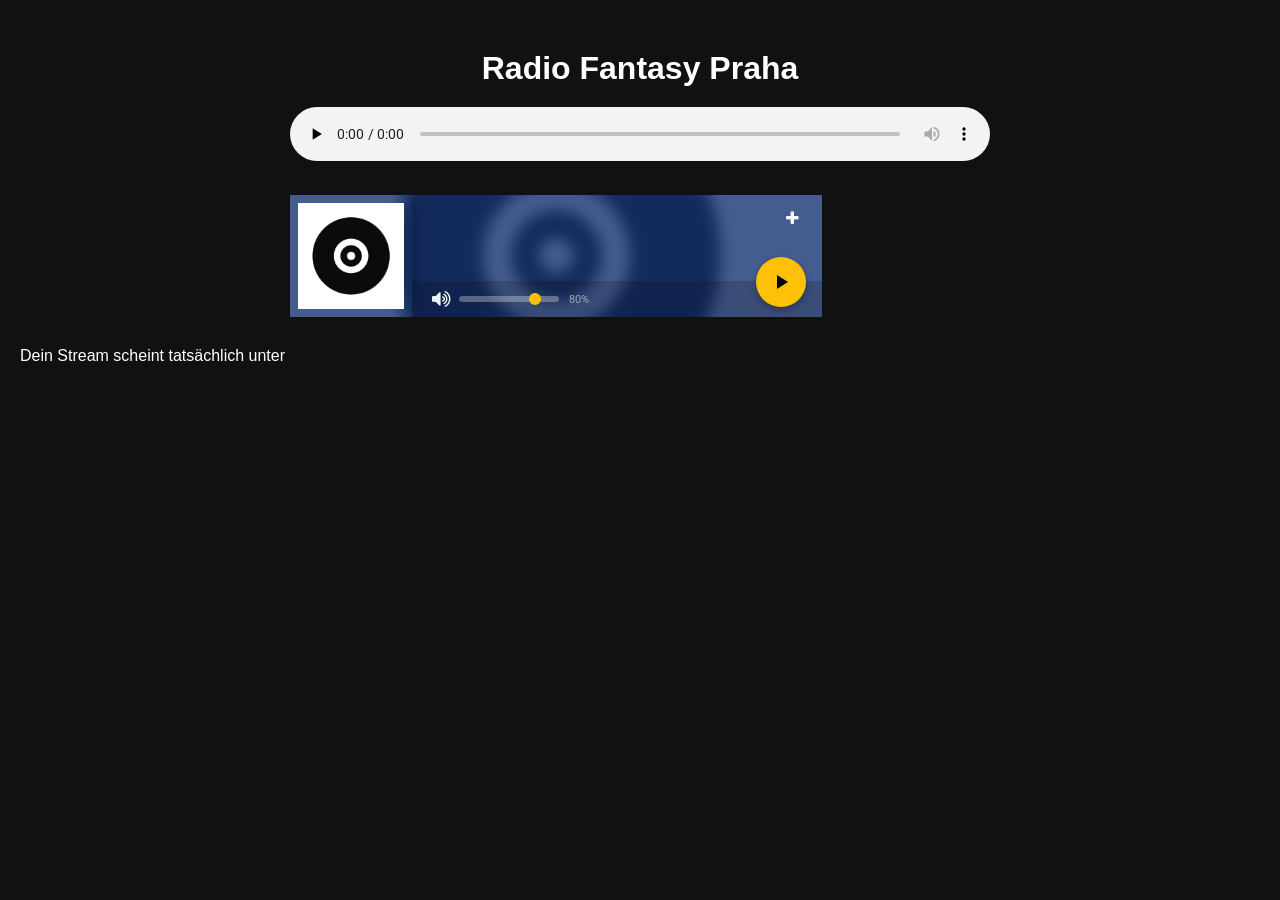
<file: index.html>
<!DOCTYPE html>
<html lang="de">
<head>
<meta charset="utf-8">
<meta name="viewport" content="width=device-width, initial-scale=1">

<title>Radio Fantasy Praha</title>

<link rel="stylesheet" href="css/myCast.min.css">
<link href="https://fonts.googleapis.com/icon?family=Material+Icons" rel="stylesheet">

<style>
body{
    margin:0;
    padding:20px;
    background:#111;
    color:#fff;
    font-family:Arial,sans-serif;
}

.wrapper{
    max-width:700px;
    margin:30px auto;
}

h1{
    text-align:center;
    margin-bottom:20px;
}

.audio-player{
    margin-bottom:30px;
}

audio{
    width:100%;
}
</style>

<script src="https://code.jquery.com/jquery-3.0.0.min.js"></script>
</head>

<body>

<div class="wrapper">

<h1>Radio Fantasy Praha</h1>

<div class="audio-player">
    <audio controls preload="none">
        <source src="https://streamsrv-fantasy.kechit.eu/fantasy_praha_main" type="audio/mpeg">
        Ihr Browser unterstützt kein HTML5-Audio.
    </audio>
</div>

<div id="radio1" class="myCast"></div>

</div>

<script src="js/myCast.min.js"></script>

<script>
$(document).ready(function(){

    $("#radio1").myCast({
        URL: "https://streamsrv-fantasy.kechit.eu",
        version: "icecast",
        mount_point: "fantasy_praha_main",
        bg: "darkblue",
        accent: "amber",
        artwork: true,
        blur: true,
        blur_opacity: 0.20,
        autoplay: false,
        volume: 0.8
    });

});
</script>

</body>
</html>

Dein Stream scheint tatsächlich unter
</file>
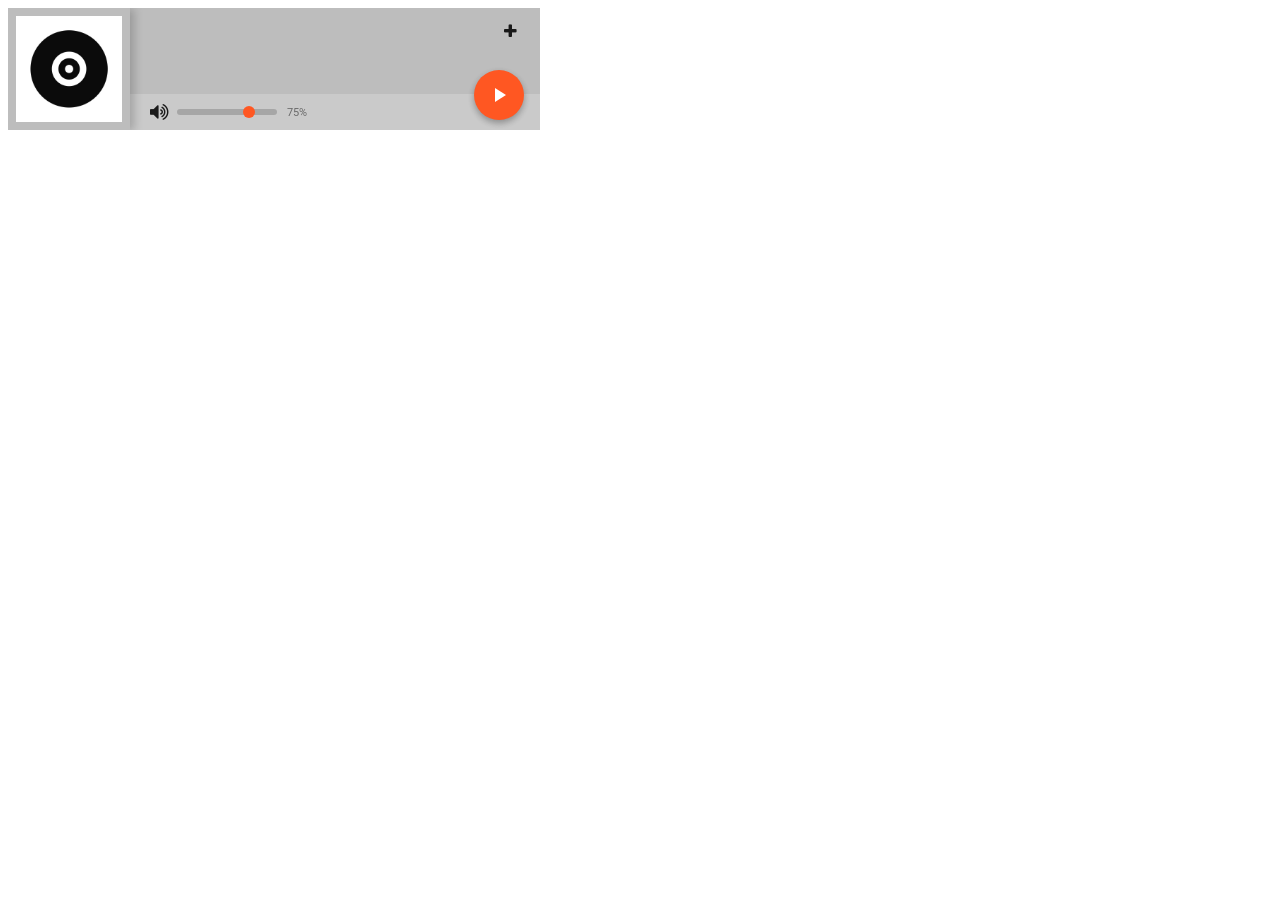
<file: blank_example.html>
<!doctype html>
<html>
<head>
<meta charset="utf-8">
<title>myCast</title>
<meta name="viewport" content="width=device-width, initial-scale=1.0">
<link href="css/myCast.min.css" type="text/css" rel="stylesheet">
<script src="https://code.jquery.com/jquery-3.0.0.min.js"></script>
</head>
<body>
<div class="myCast" id="stream1"></div>
<script src="js/myCast.min.js"></script>
<script>
    $("#stream1").myCast({
	    URL: "http://s01.webradio-solutionscast.com:4060",
        version: "2",
    })
</script>
</body>
</html>
</file>
<file: css/myCast.min.css>
/* myCast - Fantastic Shoutcast & Icecast Radio Player  v1.8 [10/30/18] - (c) 2017, Diego Navarro [dgone1988@gmail.com] */
@import url('https://maxcdn.bootstrapcdn.com/font-awesome/4.7.0/css/font-awesome.min.css');
@import url('https://fonts.googleapis.com/css?family=Roboto:300,400,400i,500,700,900');
.myCast .player-wpr{max-width:532px;height:122px;font-family:'Roboto',Arial,sans-serif;font-weight:400;text-align:left;color:rgba(0,0,0,.87);position:relative;overflow:hidden;-webkit-font-smoothing:antialiased;-moz-osx-font-smoothing:grayscale;text-rendering:optimizeLegibility}.myCast .bg-wpr{width:100%;height:122px;background:#f5f5f5;overflow:hidden;z-index:100}.myCast .player-ctr{height:122px;position:relative;overflow:hidden;z-index:101}.myCast .blur{width:100%;height:122px;position:absolute;opacity:0;display:none;-webkit-transform:scale(1.5);-moz-transform:scale(1.5);-ms-transform:scale(1.5);-o-transform:scale(1.5);transform:scale(1.5);z-index:100}.myCast .album-cover-wpr{width:122px;height:100%;position:absolute;box-shadow:4px 1px 9px rgba(0,0,0,.2);-moz-box-shadow:4px 1px 9px rgba(0,0,0,.2);-webkit-box-shadow:4px 1px 9px rgba(0,0,0,.2);z-index:102}.myCast .album-cover{width:106px;height:106px;background-size:cover;position:absolute;top:8px;left:8px;-webkit-animation-delay:1s;animation-delay:1s;z-index:103}.myCast .track-info{position:relative;margin-left:122px;padding-left:20px;padding-right:56px;padding-top:15px;z-index:104;animation-duration:2s}.myCast .track-title{font-size:22px;color:#rgba(0,0,0,1);overflow:hidden;text-overflow:ellipsis;white-space:nowrap}.myCast .artist-name{font-size:16px;color:rgba(0,0,0,.54);overflow:hidden;text-overflow:ellipsis;white-space:nowrap}.myCast .ppBtn{width:50px;height:50px;background-repeat:no-repeat;background-position:center center;background-size:34px 34px;font-size:16px;text-align:center;position:absolute;right:16px;bottom:10px;border-radius:50%;-webkit-box-shadow:0 3px 6px rgba(0,0,0,.13),0 3px 6px rgba(0,0,0,.19);-moz-box-shadow:0 3px 6px rgba(0,0,0,.13),0 3px 6px rgba(0,0,0,.19);box-shadow:0 3px 6px rgba(0,0,0,.13),0 3px 6px rgba(0,0,0,.19);cursor:pointer;z-index:400}.myCast .play-btn{color:rgba(0,0,0,1);background:#FF5722 url(../img/playw.svg);background-repeat:no-repeat;background-position:center center;background-size:34px 34px;-webkit-transition:all 0.5s;-moz-transition:all 0.5s;transition:all 0.5s}.myCast .stop-btn{color:rgba(0,0,0,1);background:#FF5722 url(../img/pausew.svg);background-repeat:no-repeat;background-position:center center;background-size:34px 34px;-webkit-transition:all 0.5s;-moz-transition:all 0.5s;transition:all 0.5s}.myCast .play-btn:hover,.myCast .stop-btn:hover{background-color:#F4511E}.myCast .controls-wpr{height:36px;background:rgba(255,255,255,1);text-align:left;position:absolute;bottom:0;left:0;right:0;margin-left:122px;padding-top:0;padding-left:20px;padding-right:46px;z-index:101}.myCast .volume-slider-wpr{padding-left:25px;padding-right:60px}.myCast .volume-slider{display:inline-block}.myCast .vol-value{width:36px;font-size:11px;line-height:38px;text-align:center;position:relative;margin-left:0;vertical-align:top;display:inline-block}.myCast .vol-icon{width:16px;height:16px;line-height:16px;position:absolute;top:10px;font-size:20px;color:rgba(0,0,0,.87)}.myCast .vol-icon1::before{content:"\f026"}.myCast .vol-icon2::before{content:"\f027"}.myCast .vol-icon3::before{content:"\f028"}.myCast .more{width:16px;height:16px;font-size:16px;color:rgba(0,0,0,.87);position:absolute;top:15px;right:20px;cursor:pointer;-webkit-transition:all ease 0.6s;-moz-transition:all ease 0.6s;transition:all ease 0.6s;z-index:401}.myCast .more::before{content:"\f067"}.myCast .morert{-webkit-transform:rotate(-45deg);-moz-transform:rotate(45deg);-ms-transform:rotate(-45deg);-o-transform:rotate(-45deg);transform:rotate(-45deg)}.myCast .data-panel{height:132px;position:relative;left:0;top:0;padding:8px 82px 8px 8px;display:none;z-index:300;animation-duration:2s}.myCast .data-panel-row{height:32px;position:relative;margin-bottom:5px}.myCast .data-panel-info{height:32px;background:#fff;font-size:12px;color:rgba(0,0,0,.54);line-height:32px;position:relative;padding-left:32px;padding-right:12px;margin-left:12px;border-radius:0 20px 20px 0;overflow:hidden;text-overflow:ellipsis;white-space:nowrap;z-index:301}.myCast .data-panel-info span{margin-right:10px}.myCast .data-panel-info i{font-size:14px;margin-right:4px;line-height:10px}.myCast .data-panel-r-icon{width:32px;height:32px;background:#e8e8e8;font-size:15px;color:rgba(0,0,0,.84);text-align:center;line-height:32px;position:absolute;top:0;left:0;border-radius:50%;z-index:302}.myCast .history{height:15px;position:relative;top:9px;overflow:hidden}.myCast .history ul{padding:0;margin:0;-webkit-animation:ticker 14s cubic-bezier(1,0,.5,0) infinite;animation:ticker 15s cubic-bezier(1,0,.5,0) infinite;-webkit-user-select:none}.myCast .history ul li{line-height:15px;list-style:none;overflow:hidden;text-overflow:ellipsis;white-space:nowrap}.myCast .history ul:hover{animation-play-state:paused}.myCast .share ul{padding:0;margin:0}.myCast .share ul li{line-height:32px;list-style:none;padding-right:5px;overflow:hidden;text-overflow:ellipsis;white-space:nowrap;display:inline-block}.myCast .share a{color:inherit;text-decoration:none}.myCast .facebook{color:#3F51B5}.myCast .twitter{color:#03A9F4}.myCast .google{color:#E53935}.myCast input[type=range]{width:100px;height:6px;background:none;margin-top:5px;padding:10px 0 10px 0;-webkit-appearance:none;cursor:pointer}.myCast input[type=range]:focus{outline:none}.myCast input[type=range]::-webkit-slider-runnable-track{width:100%;height:6px;background:rgba(0,0,0,.14);padding:0;margin:0;border:0;border-radius:8px;cursor:pointer;animate:0.2s}.myCast input[type=range]:focus::-webkit-slider-runnable-track{background:rgba(0,0,0,.14)}.myCast input[type=range]::-webkit-slider-thumb{width:12px;height:12px;background:#FF5314;margin-top:-3px;border-radius:50%;cursor:pointer;-webkit-appearance:none}.myCast input[type=range]:hover::-webkit-slider-thumb{margin-top:-3px;-webkit-appearance:none;transform:scale(1.3)}.myCast input[type=range]::-moz-range-track{width:100%;height:6px;background:rgba(0,0,0,.14);padding:0;margin:0;border:0;border-radius:8px;cursor:pointer;animate:0.2s}.myCast input[type=range]::-moz-range-thumb{width:12px;height:12px;background:#FF5314;border:0;border-radius:50%;cursor:pointer}.myCast input[type=range]:hover::-moz-range-thumb{transform:scale(1.3)}@media all and (-ms-high-contrast:none),(-ms-high-contrast:active){.myCast input[type=range]{width:100px;height:16px;background:none;margin-top:0;padding:10px 0 10px 0;cursor:pointer}}.myCast input[type=range]::-ms-tooltip{display:none}.myCast input[type=range]::-ms-track{width:100%;height:6px;background:transparent;border-color:transparent;color:transparent;cursor:pointer;animate:0.2s}.myCast input[type=range]::-ms-fill-lower{background:rgba(0,0,0,.14);border:0;border-radius:15px}.myCast input[type=range]::-ms-fill-upper{background:rgba(0,0,0,.14);border:0;border-radius:8px}.myCast input[type=range]::-ms-thumb{width:14px;height:14px;background:#FF5314;border:0;border-radius:50%;cursor:pointer}.myCast input[type=range]:focus::-ms-fill-lower{background:transparent}.myCast input[type=range]:focus::-ms-fill-upper{background:transparent}@media only screen and (max-width:600px){.myCast .player-wpr{max-width:426px;height:98px}.myCast .bg-wpr{height:98px}.myCast .player-ctr{height:98px}.myCast .blur{height:98px;-webkit-transform:scale(1.5);-moz-transform:scale(1.5);-ms-transform:scale(1.5);-o-transform:scale(1.5);transform:scale(1.5)}.myCast .album-cover-wpr{width:98px;height:100%}.myCast .album-cover{width:86px;height:86px;top:6px;left:6px}.myCast .track-info{margin-left:98px;padding-left:14px;padding-right:46px;padding-top:12px}.myCast .track-title{font-size:18px}.myCast .artist-name{font-size:14px}.myCast .ppBtn{width:40px;height:40px;right:12px;bottom:10px}.myCast .controls-wpr{height:29px;margin-left:98px;padding-top:0;padding-left:14px;padding-right:26px}.myCast .volume-slider-wpr{padding-left:20px;padding-right:60px}.myCast .volume-slider{display:inline-block}.myCast .vol-value{width:10%;font-size:10px;line-height:28px;margin-left:2px;padding-top:1px}.myCast .vol-icon{width:13px;height:13px;line-height:13px;top:8px;font-size:15px}.myCast .more{width:13px;height:13px;font-size:13px;top:12px;right:20px}.myCast input[type=range]{height:6px;-webkit-appearance:none;margin-top:1px;width:78px;padding:10px 0 10px 0;background:none;cursor:pointer}.myCast input[type=range]::-webkit-slider-runnable-track{height:5px;border-radius:8px}.myCast input[type=range]:focus::-webkit-slider-runnable-track{background:rgba(0,0,0,.14)}.myCast input[type=range]::-webkit-slider-thumb{width:11px;height:11px;background:#FF5314;margin-top:-3px}.myCast input[type=range]::-moz-range-track{width:100%;height:5px}.myCast input[type=range]::-moz-range-thumb{width:11px;height:11px}.myCast input[type=range]::-ms-track{width:100%;height:5px}.myCast input[type=range]::-ms-thumb{width:11px;height:11px}@media all and (-ms-high-contrast:none),(-ms-high-contrast:active){.myCast input[type=range]{width:78px;height:11px;background:none;margin-top:0;padding:9px 0 10px 0;cursor:pointer}}.myCast .data-panel{height:98px;padding:6px 62px 6px 6px}.myCast .data-panel-row{height:26px;position:relative;margin-bottom:4px}.myCast .data-panel-info{height:26px;font-size:11px;line-height:28px;padding-left:24px;padding-right:12px;margin-left:12px}.myCast .data-panel-info span{margin-right:10px}.myCast .data-panel-info i{font-size:14px;margin-right:4px;line-height:10px}.myCast .data-panel-r-icon{width:26px;height:26px;font-size:13px;line-height:26px}.myCast .history{height:15px;top:6px}.myCast .share ul li{line-height:28px;padding-right:5px}}.myCast .vertical{max-width:356px;height:478px}.vertical .bg-wpr{width:auto;height:478px;overflow:hidden;z-index:100}.vertical .player-ctr{height:478px;position:relative;overflow:hidden;z-index:101}.vertical .blur{height:458px}.vertical .album-cover-wpr2{width:auto;height:348px;padding:8px 8px 0 8px;position:relative;text-align:right;box-shadow:1px 4px 12px rgba(0,0,0,.2);-moz-box-shadow:1px 4px 12px rgba(0,0,0,.2);-webkit-box-shadow:1px 4px 12px rgba(0,0,0,.2);z-index:102}.vertical .album-cover2{width:100%;height:340px;background-size:cover;position:relative;top:0;left:auto;-webkit-animation-delay:1s;animation-delay:1s;z-index:103}.vertical .track-info{position:relative;margin-left:0;padding-left:16px;padding-right:56px;padding-top:20px;z-index:104}.vertical .ppBtn{position:absolute;right:16px;bottom:10px}.vertical .controls-wpr{position:absolute;bottom:0;left:0;right:0;margin-left:0;padding-top:0;padding-left:14px;padding-right:46px;z-index:101}.vertical .more{position:absolute;top:auto;bottom:87px;right:20px}.vertical .data-panel{height:108px;position:absolute;left:0;top:auto;bottom:0;padding:0 0 0 8px;z-index:300}.vertical .data-panel-row{height:28px;position:relative;margin-bottom:5px}.vertical .data-panel-row:nth-last-child(3){max-width:310px;position:relative;margin-bottom:5px}.vertical .data-panel-row:nth-last-child(2){max-width:290px;position:relative;margin-bottom:5px}.vertical .data-panel-row:nth-last-child(1){max-width:274px;position:relative;margin-bottom:5px}.vertical .data-panel-info{height:28px;font-size:12px;color:rgba(0,0,0,.54);line-height:28px;position:relative;padding-left:24px;margin-right:10px;border-radius:0 20px 20px 0;overflow:hidden;text-overflow:ellipsis;white-space:nowrap;z-index:301}.vertical .data-panel-info span{margin-right:10px}.vertical .data-panel-info i{font-size:14px;margin-right:4px;line-height:10px}.vertical .data-panel-r-icon{width:28px;height:28px;background:#e8e8e8;font-size:15px;color:rgba(0,0,0,.84);text-align:center;line-height:28px;position:absolute;top:0;left:0;border-radius:50%;z-index:302}@media only screen and (max-width:600px){.myCast .vertical{max-width:400px}.vertical .track-title{font-size:22px}.vertical .artist-name{font-size:16px}.vertical .ppBtn{width:50px;height:50px}.vertical .controls-wpr{height:36px}.vertical .vol-icon{width:16px;height:16px;line-height:16px;position:absolute;margin-right:6px;top:10px;font-size:20px}.vertical input[type=range]{height:6px;-webkit-appearance:none;margin-top:5px;width:100px;padding:10px 0 10px 0;background:none;cursor:pointer}.vertical input[type=range]::-webkit-slider-runnable-track{height:6px;border-radius:8px}.vertical input[type=range]:focus::-webkit-slider-runnable-track{background:rgba(0,0,0,.14)}.vertical input[type=range]::-webkit-slider-thumb{width:12px;height:12px;background:#FF5314;margin-top:-3px}.vertical input[type=range]::-moz-range-track{width:100%;height:5px}.vertical input[type=range]::-moz-range-thumb{width:121px;height:12px}.vertical input[type=range]::-ms-track{width:100%;height:5px}.vertical input[type=range]::-ms-thumb{width:12px;height:12px}.vertical .volume-slider-wpr{padding-left:25px;padding-right:60px}.vertical .volume-slider{display:inline-block}.vertical .vol-value{width:36px;font-size:11px;line-height:36px;text-align:center;position:relative;margin-left:0;vertical-align:top;display:inline-block}}.myCast .valign-middle{padding-bottom:2px;vertical-align:middle}.myCast .rounded{border-radius:5px}.myCast .dis-none{display:none}.myCast .vol-dis{opacity:.35}.myCast .hidden{visibility:hidden}.myCast .visible{display:block}.myCast .bg-red{background:#F44336}.myCast .bg-pink{background:#E91E63}.myCast .bg-purple{background:#9C27B0}.myCast .bg-deeppurple{background:#673AB7}.myCast .bg-indigo{background:#3F51B5}.myCast .bg-blue{background:#2196F3}.myCast .bg-lightblue{background:#03A9F4}.myCast .bg-cyan{background:#00BCD4}.myCast .bg-teal{background:#009688}.myCast .bg-green{background:#4CAF50}.myCast .bg-lightgreen{background:#8BC34A}.myCast .bg-lime{background:#CDDC39}.myCast .bg-yellow{background:#FFEB3B}.myCast .bg-amber{background:#FFC107}.myCast .bg-orange{background:#FF9800}.myCast .bg-deeporange{background:#FF5722}.myCast .bg-brown{background:#795548}.myCast .bg-grey{background:#BDBDBD}.myCast .bg-bluegrey{background:#607D8B}.myCast .bg-darkblue{background:#163372}.myCast .bg-black{background:#262626}.myCast .bg-white{background:#F5F5F5}.bg-red .track-title,.bg-pink .track-title,.bg-purple .track-title,.bg-deeppurple .track-title,.bg-indigo .track-title,.bg-blue .track-title,.bg-teal .track-title,.bg-deeporange .track-title,.bg-brown .track-title,.bg-bluegrey .track-title,.bg-black .track-title,.bg-darkblue .track-title{color:rgba(255,255,255,1)}.bg-lightblue .track-title,.bg-cyan .track-title,.bg-green .track-title,.bg-lightgreen .track-title,.bg-lime .track-title,.bg-yellow .track-title,.bg-amber .track-title,.bg-orange .track-title,.bg-grey .track-title,.bg-white .track-title{color:rgba(0,0,0,.87)}.bg-lightblue .artist-name,.bg-cyan .artist-name,.bg-green .artist-name,.bg-lightgreen .artist-name,.bg-lime .artist-name,.bg-yellow .artist-name,.bg-amber .artist-name,.bg-orange .artist-name,.bg-grey .artist-name,.bg-white .artist-name{color:rgba(0,0,0,.54)}.bg-red .artist-name,.bg-pink .artist-name,.bg-purple .artist-name,.bg-deeppurple .artist-name,.bg-indigo .artist-name,.bg-blue .artist-name,.bg-teal .artist-name,.bg-deeporange .artist-name,.bg-brown .artist-name,.bg-bluegrey .artist-name,.bg-black .artist-name,.bg-darkblue .artist-name{color:rgba(255,255,255,.7)}.bg-red .vol-value,.bg-pink .vol-value,.bg-purple .vol-value,.bg-deeppurple .vol-value,.bg-indigo .vol-value,.bg-blue .vol-value,.bg-teal .vol-value,.bg-deeporange .vol-value,.bg-brown .vol-value,.bg-bluegrey .vol-value,.bg-darkblue .vol-value,.bg-black .vol-value{color:rgba(255,255,255,.54)}.bg-lightblue .vol-value,.bg-cyan .vol-value,.bg-green .vol-value,.bg-lightgreen .vol-value,.bg-lime .vol-value,.bg-yellow .vol-value,.bg-amber .vol-value,.bg-orange .vol-value,.bg-grey .vol-value,.bg-white .vol-value{color:rgba(0,0,0,.48)}.accent-red .play-btn{background:#F44336 url(../img/playw.svg)}.accent-pink .play-btn{background:#E91E63 url(../img/playw.svg)}.accent-purple .play-btn{background:#9C27B0 url(../img/playw.svg)}.accent-deeppurple .play-btn{background:#5E35B1 url(../img/playw.svg)}.accent-indigo .play-btn{background:#3F51B5 url(../img/playw.svg)}.accent-blue .play-btn{background:#2196F3 url(../img/playw.svg)}.accent-lightblue .play-btn{background:#03A9F4 url(../img/playb.svg)}.accent-cyan .play-btn{background:#00BCD4 url(../img/playb.svg)}.accent-teal .play-btn{background:#009688 url(../img/playw.svg)}.accent-green .play-btn{background:#4CAF50 url(../img/playb.svg)}.accent-lightgreen .play-btn{background:#8BC34A url(../img/playb.svg)}.accent-lime .play-btn{background:#CDDC39 url(../img/playb.svg)}.accent-yellow .play-btn{background:#FFEB3B url(../img/playb.svg)}.accent-amber .play-btn{background:#FFC107 url(../img/playb.svg)}.accent-orange .play-btn{background:#FF9800 url(../img/playb.svg)}.accent-deeporange .play-btn{background:#FF5722 url(../img/playw.svg)}.accent-brown .play-btn{background:#795548 url(../img/playw.svg)}.accent-grey .play-btn{background:#BDBDBD url(../img/playb.svg)}.accent-bluegrey .play-btn{background:#607D8B url(../img/playw.svg)}.accent-darkblue .play-btn{background:#163372 url(../img/playw.svg)}.accent-black .play-btn{background:#262626 url(../img/playw.svg)}.accent-red .stop-btn{background:#F44336 url(../img/pausew.svg)}.accent-pink .stop-btn{background:#E91E63 url(../img/pausew.svg)}.accent-purple .stop-btn{background:#9C27B0 url(../img/pausew.svg)}.accent-deeppurple .stop-btn{background:#5E35B1 url(../img/pausew.svg)}.accent-indigo .stop-btn{background:#3F51B5 url(../img/pausew.svg)}.accent-blue .stop-btn{background:#2196F3 url(../img/pausew.svg)}.accent-lightblue .stop-btn{background:#03A9F4 url(../img/pauseb.svg)}.accent-cyan .stop-btn{background:#00BCD4 url(../img/pauseb.svg)}.accent-teal .stop-btn{background:#009688 url(../img/pausew.svg)}.accent-green .stop-btn{background:#4CAF50 url(../img/pauseb.svg)}.accent-lightgreen .stop-btn{background:#8BC34A url(../img/pauseb.svg)}.accent-lime .stop-btn{background:#CDDC39 url(../img/pauseb.svg)}.accent-yellow .stop-btn{background:#FFEB3B url(../img/pauseb.svg)}.accent-amber .stop-btn{background:#FFC107 url(../img/pauseb.svg)}.accent-orange .stop-btn{background:#FF9800 url(../img/pauseb.svg)}.accent-deeporange .stop-btn{background:#FF5722 url(../img/pausew.svg)}.accent-brown .stop-btn{background:#795548 url(../img/pausew.svg)}.accent-grey .stop-btn{background:#BDBDBD url(../img/pauseb.svg)}.accent-bluegrey .stop-btn{background:#607D8B url(../img/pausew.svg)}.accent-darkblue .stop-btn{background:#163372 url(../img/pausew.svg)}.accent-black .stop-btn{background:#262626 url(../img/pausew.svg)}.accent-red .play-btn:hover,.accent-red .stop-btn:hover{background-color:#E53935}.accent-pink .play-btn:hover,.accent-pink .stop-btn:hover{background-color:#D81B60}.accent-purple .play-btn:hover,.accent-purple .stop-btn:hover{background-color:#8E24AA}.accent-deeppurple .play-btn:hover,.accent-deeppurple .stop-btn:hover{background-color:#512DA8}.accent-indigo .play-btn:hover,.accent-indigo .stop-btn:hover{background-color:#3949AB}.accent-blue .play-btn:hover,.accent-blue .stop-btn:hover{background-color:#1E88E5}.accent-lightblue .play-btn:hover,.accent-lightblue .stop-btn:hover{background-color:#29B6F6}.accent-cyan .play-btn:hover,.accent-cyan .stop-btn:hover{background-color:#26C6DA}.accent-teal .play-btn:hover,.accent-teal .stop-btn:hover{background-color:#00897B}.accent-green .play-btn:hover,.accent-green .stop-btn:hover{background-color:#66BB6A}.accent-lightgreen .play-btn:hover,.accent-lightgreen .stop-btn:hover{background-color:#9CCC65}.accent-lime .play-btn:hover,.accent-lime .stop-btn:hover{background-color:#D4E157}.accent-yellow .play-btn:hover,.accent-yellow .stop-btn:hover{background-color:#FFEE58}.accent-amber .play-btn:hover,.accent-amber .stop-btn:hover{background-color:#FFCA28}.accent-orange .play-btn:hover,.accent-orange .stop-btn:hover{background-color:#FFA726}.accent-deeporange .play-btn:hover,.accent-deeporange .stop-btn:hover{background-color:#F4511E}.accent-brown .play-btn:hover,.accent-brown .stop-btn:hover{background-color:#6D4C41}.accent-grey .play-btn:hover,.accent-grey .stop-btn:hover{background-color:#9E9E9E}.accent-bluegrey .play-btn:hover,.accent-bluegrey .stop-btn:hover{background-color:#546E7A}.accent-darkblue .play-btn:hover,.accent-darkblue .stop-btn:hover{background-color:#0f2452}.accent-black .play-btn:hover,.accent-black .stop-btn:hover{background-color:#151515}.accent-red .play-btn,.accent-pink .play-btn,.accent-purple .play-btn,.accent-deeppurple .play-btn,.accent-indigo .play-btn,.accent-blue .play-btn,.accent-lightblue .play-btn,.accent-cyan .play-btn,.accent-teal .play-btn,.accent-green .play-btn,.accent-lightgreen .play-btn,.accent-lime .play-btn,.accent-yellow .play-btn,.accent-amber .play-btn,.accent-orange .play-btn,.accent-deeporange .play-btn,.accent-brown .play-btn,.accent-grey .play-btn,.accent-bluegrey .play-btn,.accent-darkblue .play-btn,.accent-black .play-btn{background-position:center center;background-repeat:no-repeat}.accent-red .stop-btn,.accent-pink .stop-btn,.accent-purple .stop-btn,.accent-deeppurple .stop-btn,.accent-indigo .stop-btn,.accent-blue .stop-btn,.accent-lightblue .stop-btn,.accent-cyan .stop-btn,.accent-teal .stop-btn,.accent-green .stop-btn,.accent-lightgreen .stop-btn,.accent-lime .stop-btn,.accent-yellow .stop-btn,.accent-amber .stop-btn,.accent-orange .stop-btn,.accent-deeporange .stop-btn,.accent-brown .stop-btn,.accent-grey .stop-btn,.accent-bluegrey .stop-btn,.accent-darkblue .stop-btn,.accent-black .stop-btn{background-position:center center;background-repeat:no-repeat}.bg-red .controls-wpr,.bg-red .data-panel-info{background:rgba(0,0,0,.07)}.bg-pink .controls-wpr,.bg-pink .data-panel-info{background:rgba(0,0,0,.07)}.bg-purple .controls-wpr,.bg-purple .data-panel-info{background:rgba(0,0,0,.07)}.bg-deeppurple .controls-wpr,.bg-deeppurple .data-panel-info{background:rgba(0,0,0,.08)}.bg-indigo .controls-wpr,.bg-indigo .data-panel-info{background:rgba(0,0,0,.09)}.bg-blue .controls-wpr,.bg-blue .data-panel-info{background:rgba(0,0,0,.09)}.bg-lightblue .controls-wpr,.bg-lightblue .data-panel-info{background:rgba(255,255,255,.14)}.bg-cyan .controls-wpr,.bg-cyan .data-panel-info{background:rgba(255,255,255,.14)}.bg-teal .controls-wpr,.bg-teal .data-panel-info{background:rgba(0,0,0,.09)}.bg-green .controls-wpr,.bg-green .data-panel-info{background:rgba(255,255,255,.14)}.bg-lightgreen .controls-wpr,.bg-lightgreen .data-panel-info{background:rgba(255,255,255,.14)}.bg-lime .controls-wpr,.bg-lime .data-panel-info{background:rgba(255,255,255,.14)}.bg-yellow .controls-wpr,.bg-yellow .data-panel-info{background:rgba(255,255,255,.25)}.bg-amber .controls-wpr,.bg-amber .data-panel-info{background:rgba(255,255,255,.32)}.bg-orange .controls-wpr,.bg-orange .data-panel-info{background:rgba(255,255,255,.16)}.bg-deeporange .controls-wpr,.bg-deeporange .data-panel-info{background:rgba(0,0,0,.05)}.bg-brown .controls-wpr,.bg-brown .data-panel-info{background:rgba(0,0,0,.09)}.bg-grey .controls-wpr,.bg-grey .data-panel-info{background:rgba(255,255,255,.2)}.bg-lightgrey .controls-wpr,.bg-lightgrey .data-panel-info{background:rgba(255,255,255,.2)}.bg-bluegrey .controls-wpr,.bg-bluegrey .data-panel-info{background:rgba(0,0,0,.11)}.bg-darkblue .controls-wpr,.bg-darkblue .data-panel-info{background:rgba(0,0,0,.16)}.bg-black .controls-wpr,.bg-black .data-panel-info{background:rgba(0,0,0,.18)}.bg-white .controls-wpr,.bg-white .data-panel-info{background:rgba(255,255,255,1)}.bg-red .vol-icon,.bg-pink .vol-icon,.bg-purple .vol-icon,.bg-deeppurple .vol-icon,.bg-indigo .vol-icon,.bg-blue .vol-icon,.bg-teal .vol-icon,.bg-deeporange .vol-icon,.bg-brown .vol-icon,.bg-bluegrey .vol-icon,.bg-darkblue .vol-icon,.bg-black .vol-icon{color:rgba(255,255,255,.95)}.myCast .bg-red input[type=range]::-webkit-slider-runnable-track,.myCast .bg-pink input[type=range]::-webkit-slider-runnable-track,.myCast .bg-deeporange input[type=range]::-webkit-slider-runnable-track{background:rgba(255,255,255,.4)}.myCast .bg-purple input[type=range]::-webkit-slider-runnable-track,.myCast .bg-deeppurple input[type=range]::-webkit-slider-runnable-track,.myCast .bg-indigo input[type=range]::-webkit-slider-runnable-track,.myCast .bg-blue input[type=range]::-webkit-slider-runnable-track,.myCast .bg-teal input[type=range]::-webkit-slider-runnable-track,.myCast .bg-brown input[type=range]::-webkit-slider-runnable-track,.myCast .bg-bluegrey input[type=range]::-webkit-slider-runnable-track{background:rgba(255,255,255,.36)}.myCast .bg-lightblue input[type=range]::-webkit-slider-runnable-track,.myCast .bg-cyan input[type=range]::-webkit-slider-runnable-track,.myCast .bg-green input[type=range]::-webkit-slider-runnable-track,.myCast .bg-lightgreen input[type=range]::-webkit-slider-runnable-track,.myCast .bg-lime input[type=range]::-webkit-slider-runnable-track,.myCast .bg-grey input[type=range]::-webkit-slider-runnable-track{background:rgba(0,0,0,.18)}.myCast .bg-yellow input[type=range]::-webkit-slider-runnable-track,.myCast .bg-amber input[type=range]::-webkit-slider-runnable-track,.myCast .bg-orange input[type=range]::-webkit-slider-runnable-track{background:rgba(0,0,0,.12)}.myCast .bg-black input[type=range]::-webkit-slider-runnable-track,.myCast .bg-darkblue input[type=range]::-webkit-slider-runnable-track{background:rgba(255,255,255,.3)}.myCast .bg-white input[type=range]::-webkit-slider-runnable-track{background:rgba(0,0,0,.14)}.myCast .bg-red input[type=range]::-moz-range-track,.myCast .bg-pink input[type=range]::-moz-range-track,.myCast .bg-deeporange input[type=range]::-moz-range-track{background:rgba(255,255,255,.4)}.myCast .bg-purple input[type=range]::-moz-range-track,.myCast .bg-deeppurple input[type=range]::-moz-range-track,.myCast .bg-indigo input[type=range]::-moz-range-track,.myCast .bg-blue input[type=range]::-moz-range-track,.myCast .bg-teal input[type=range]::-moz-range-track,.myCast .bg-brown input[type=range]::-moz-range-track,.myCast .bg-bluegrey input[type=range]::-moz-range-track{background:rgba(255,255,255,.36)}.myCast .bg-lightblue input[type=range]::-moz-range-track,.myCast .bg-cyan input[type=range]::-moz-range-track,.myCast .bg-green input[type=range]::-moz-range-track,.myCast .bg-lightgreen input[type=range]::-moz-range-track,.myCast .bg-lime input[type=range]::-moz-range-track,.myCast .bg-grey input[type=range]::-moz-range-track{background:rgba(0,0,0,.18)}.myCast .bg-yellow input[type=range]::-moz-range-track,.myCast .bg-amber input[type=range]::-moz-range-track,.myCast .bg-orange input[type=range]::-moz-range-track{background:rgba(0,0,0,.12)}.myCast .bg-black input[type=range]::-moz-range-track,.myCast .bg-darkblue input[type=range]::-moz-range-track{background:rgba(255,255,255,.3)}.myCast .bg-white input[type=range]::-moz-range-track{background:rgba(0,0,0,.14)}.myCast .bg-purple input[type=range]::-ms-fill-lower,.myCast .bg-deeppurple input[type=range]::-ms-fill-lower,.myCast .bg-indigo input[type=range]::-ms-fill-lower,.myCast .bg-blue input[type=range]::-ms-fill-lower,.myCast .bg-teal input[type=range]::-ms-fill-lower,.myCast .bg-brown input[type=range]::-ms-fill-lower,.myCast .bg-bluegrey input[type=range]::-ms-fill-lower{background:rgba(255,255,255,.36)}.myCast .bg-lightblue input[type=range]::-ms-fill-lower,.myCast .bg-cyan input[type=range]::-ms-fill-lower,.myCast .bg-green input[type=range]::-ms-fill-lower,.myCast .bg-lightgreen input[type=range]::-ms-fill-lower,.myCast .bg-lime input[type=range]::-ms-fill-lower,.myCast .bg-grey input[type=range]::-ms-fill-lower{background:rgba(0,0,0,.18)}.myCast .bg-yellow input[type=range]::-ms-fill-lower,.myCast .bg-amber input[type=range]::-ms-fill-lower,.myCast .bg-orange input[type=range]::-ms-fill-lower{background:rgba(0,0,0,.12)}.myCast .bg-black input[type=range]::-ms-fill-lower,.myCast .bg-darkblue input[type=range]::-ms-fill-lower{background:rgba(255,255,255,.3)}.myCast .bg-white input[type=range]::-ms-fill-lower{background:rgba(0,0,0,.14)}.myCast .bg-purple input[type=range]::-ms-fill-upper,.myCast .bg-deeppurple input[type=range]::-ms-fill-upper,.myCast .bg-indigo input[type=range]::-ms-fill-upper,.myCast .bg-blue input[type=range]::-ms-fill-upper,.myCast .bg-teal input[type=range]::-ms-fill-upper,.myCast .bg-brown input[type=range]::-ms-fill-upper,.myCast .bg-bluegrey input[type=range]::-ms-fill-upper{background:rgba(255,255,255,.36)}.myCast .bg-lightblue input[type=range]::-ms-fill-upper,.myCast .bg-cyan input[type=range]::-ms-fill-upper,.myCast .bg-green input[type=range]::-ms-fill-upper,.myCast .bg-lightgreen input[type=range]::-ms-fill-upper,.myCast .bg-lime input[type=range]::-ms-fill-upper,.myCast .bg-grey input[type=range]::-ms-fill-upper{background:rgba(0,0,0,.18)}.myCast .bg-yellow input[type=range]::-ms-fill-upper,.myCast .bg-amber input[type=range]::-ms-fill-upper,.myCast .bg-orange input[type=range]::-ms-fill-upper{background:rgba(0,0,0,.12)}.myCast .bg-black input[type=range]::-ms-fill-upper,.myCast .bg-darkblue input[type=range]::-ms-fill-upper{background:rgba(255,255,255,.3)}.myCast .bg-white input[type=range]::-ms-fill-upper{background:rgba(0,0,0,.14)}.accent-red input[type=range]::-webkit-slider-thumb{background:#F44336}.accent-red input[type=range]::-moz-range-thumb{background:#F44336}.accent-red input[type=range]::-ms-thumb{background:#F44336}.accent-pink input[type=range]::-webkit-slider-thumb{background:#E91E63}.accent-pink input[type=range]::-moz-range-thumb{background:#E91E63}.accent-pink input[type=range]::-ms-thumb{background:#E91E63}.accent-purple input[type=range]::-webkit-slider-thumb{background:#9C27B0}.accent-purple input[type=range]::-moz-range-thumb{background:#9C27B0}.accent-purple input[type=range]::-ms-thumb{background:#9C27B0}.accent-deeppurple input[type=range]::-webkit-slider-thumb{background:#673AB7}.accent-deeppurple input[type=range]::-moz-range-thumb{background:#673AB7}.accent-deeppurple input[type=range]::-ms-thumb{background:#673AB7}.accent-indigo input[type=range]::-webkit-slider-thumb{background:#3F51B5}.accent-indigo input[type=range]::-moz-range-thumb{background:#3F51B5}.accent-indigo input[type=range]::-ms-thumb{background:#3F51B5}.accent-blue input[type=range]::-webkit-slider-thumb{background:#2196F3}.accent-blue input[type=range]::-moz-range-thumb{background:#2196F3}.accent-blue input[type=range]::-ms-thumb{background:#2196F3}.accent-lightblue input[type=range]::-webkit-slider-thumb{background:#03A9F4}.accent-lightblue input[type=range]::-moz-range-thumb{background:#03A9F4}.accent-lightblue input[type=range]::-ms-thumb{background:#03A9F4}.accent-cyan input[type=range]::-webkit-slider-thumb{background:#00BCD4}.accent-cyan input[type=range]::-moz-range-thumb{background:#00BCD4}.accent-cyan input[type=range]::-ms-thumb{background:#00BCD4}.accent-teal input[type=range]::-webkit-slider-thumb{background:#009688}.accent-teal input[type=range]::-moz-range-thumb{background:#009688}.accent-teal input[type=range]::-ms-thumb{background:#009688}.accent-green input[type=range]::-webkit-slider-thumb{background:#4CAF50}.accent-green input[type=range]::-moz-range-thumb{background:#4CAF50}.accent-green input[type=range]::-ms-thumb{background:#4CAF50}.accent-lightgreen input[type=range]::-webkit-slider-thumb{background:#8BC34A}.accent-lightgreen input[type=range]::-moz-range-thumb{background:#8BC34A}.accent-lightgreen input[type=range]::-ms-thumb{background:#8BC34A}.accent-lime input[type=range]::-webkit-slider-thumb{background:#CDDC39}.accent-lime input[type=range]::-moz-range-thumb{background:#CDDC39}.accent-lime input[type=range]::-ms-thumb{background:#CDDC39}.accent-yellow input[type=range]::-webkit-slider-thumb{background:#FFEB3B}.accent-yellow input[type=range]::-moz-range-thumb{background:#FFEB3B}.accent-yellow input[type=range]::-ms-thumb{background:#FFEB3B}.accent-amber input[type=range]::-webkit-slider-thumb{background:#FFC107}.accent-amber input[type=range]::-moz-range-thumb{background:#FFC107}.accent-amber input[type=range]::-ms-thumb{background:#FFC107}.accent-orange input[type=range]::-webkit-slider-thumb{background:#FF9800}.accent-orange input[type=range]::-moz-range-thumb{background:#FF9800}.accent-orange input[type=range]::-ms-thumb{background:#FF9800}.accent-deeporange input[type=range]::-webkit-slider-thumb{background:#FF5722}.accent-deeporange input[type=range]::-moz-range-thumb{background:#FF5722}.accent-deeporange input[type=range]::-ms-thumb{background:#FF5722}.accent-brown input[type=range]::-webkit-slider-thumb{background:#795548}.accent-brown input[type=range]::-moz-range-thumb{background:#795548}.accent-brown input[type=range]::-ms-thumb{background:#795548}.accent-grey input[type=range]::-webkit-slider-thumb{background:#BDBDBD}.accent-grey input[type=range]::-moz-range-thumb{background:#BDBDBD}.accent-grey input[type=range]::-ms-thumb{background:#BDBDBD}.accent-bluegrey input[type=range]::-webkit-slider-thumb{background:#607D8B}.accent-bluegrey input[type=range]::-moz-range-thumb{background:#607D8B}.accent-bluegrey input[type=range]::-ms-thumb{background:#607D8B}.accent-darkblue input[type=range]::-webkit-slider-thumb{background:#163372}.accent-darkblue input[type=range]::-moz-range-thumb{background:#163372}.accent-darkblue input[type=range]::-ms-thumb{background:#163372}.accent-black input[type=range]::-webkit-slider-thumb{background:#262626}.accent-black input[type=range]::-moz-range-thumb{background:#262626}.accent-black input[type=range]::-ms-thumb{background:#262626}.bg-red .more,.bg-pink .more,.bg-purple .more,.bg-deeppurple .more,.bg-indigo .more,.bg-blue .more,.bg-teal .more,.bg-deeporange .more,.bg-brown .more,.bg-bluegrey .more,.bg-darkblue .more,.bg-black .more{color:rgba(255,255,255,.95)}.bg-red .data-panel-info,.bg-pink .data-panel-info,.bg-purple .data-panel-info,.bg-deeppurple .data-panel-info,.bg-indigo .data-panel-info,.bg-blue .data-panel-info,.bg-teal .data-panel-info,.bg-deeporange .data-panel-info,.bg-brown .data-panel-info,.bg-bluegrey .data-panel-info,.bg-darkblue .data-panel-info,.bg-black .data-panel-info{color:rgba(255,255,255,.7)}.bg-red .data-panel-r-icon{background:#D32F2F}.bg-pink .data-panel-r-icon{background:#C2185B}.bg-purple .data-panel-r-icon{background:#7B1FA2}.bg-deeppurple .data-panel-r-icon{background:#512DA8}.bg-indigo .data-panel-r-icon{background:#303F9F}.bg-blue .data-panel-r-icon{background:#1976D2}.bg-lightblue .data-panel-r-icon{background:#4FC3F7}.bg-cyan .data-panel-r-icon{background:#4DD0E1}.bg-teal .data-panel-r-icon{background:#00796B}.bg-green .data-panel-r-icon{background:#81C784}.bg-lightgreen .data-panel-r-icon{background:#AED581}.bg-lime .data-panel-r-icon{background:#DCE775}.bg-yellow .data-panel-r-icon{background:#FFF59D}.bg-amber .data-panel-r-icon{background:#FFE082}.bg-orange .data-panel-r-icon{background:#FFB74D}.bg-deeporange .data-panel-r-icon{background:#E64A19}.bg-brown .data-panel-r-icon{background:#5D4037}.bg-grey .data-panel-r-icon{background:#9E9E9E}.bg-bluegrey .data-panel-r-icon{background:#455A64}.bg-darkblue .data-panel-r-icon{background:#09193E}.bg-black .data-panel-r-icon{background:#101010}.bg-red .data-panel-r-icon,.bg-pink .data-panel-r-icon,.bg-purple .data-panel-r-icon,.bg-deeppurple .data-panel-r-icon,.bg-indigo .data-panel-r-icon,.bg-blue .data-panel-r-icon,.bg-teal .data-panel-r-icon,.bg-deeporange .data-panel-r-icon,.bg-brown .data-panel-r-icon,.bg-bluegrey .data-panel-r-icon,.bg-darkblue .data-panel-r-icon,.bg-black .data-panel-r-icon{color:rgba(255,255,255,.84)}.animated{animation-duration:1s;animation-fill-mode:both}.lightSpeedIn{animation-name:lightSpeedIn;animation-timing-function:ease-out}@keyframes lightSpeedIn{from{transform:translate3d(100%,0,0) skewX(-30deg);opacity:0}60%{transform:skewX(20deg);opacity:1}80%{transform:skewX(-5deg);opacity:1}to{transform:none;opacity:1}}@keyframes fadeIn{from{opacity:0}to{opacity:1}}.fadeIn{animation-name:fadeIn}@keyframes ticker{0%{margin-top:0}15%{margin-top:-15px}30%{margin-top:-30px}45%{margin-top:-45px}60%{margin-top:-60px}75%{margin-top:-75px}90%{margin-top:-90px}}
</file>
